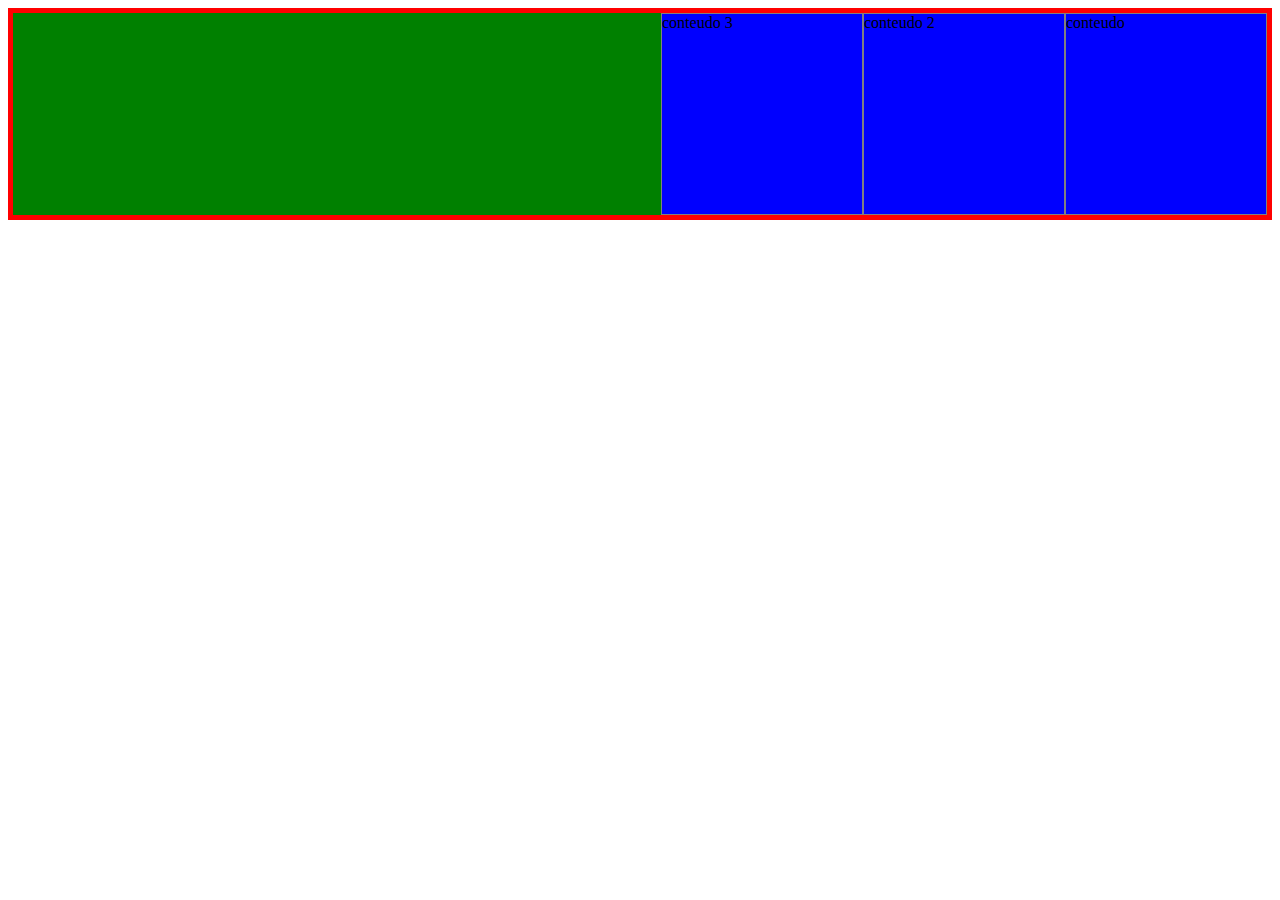
<file: css_intermediario/boxes-flutuantes.html>
<!DOCTYPE html>
<html lang="pt-br">
<head>
    <meta charset="UTF-8">
    <meta http-equiv="X-UA-Compatible" content="IE=edge">
    <meta name="viewport" content="width=device-width, initial-scale=1.0">
    <title>Elementos flutuantes</title>
    <style>

        #principal{
            border: 5px solid red;
            background: green;
        }
        .conteudo{
            background: blue;
            border: 1px solid gray;
            width: 200px;
            height: 200px;
            float: right;
        }

        /* CLEAR serve pra anular o efeito do float no bloco acima */
        .clear{
            clear: both;
        }
        /*
        .conteudo1{
            background: red;
            border: 1px solid gray;
            width: 150px;
            height: 150px;
            float: right;
        } */
    </style>
</head>
<body>
    <!--ELEMENTOS FLUTUANTES-->
    <div id="principal">
        <div class="conteudo">
            conteudo
        </div>
        <div class="conteudo">
            conteudo 2
        </div>
        <div class="conteudo">
            conteudo 3
        </div>
        <div class="clear"></div>
    </div>

</body>
</html>
</file>
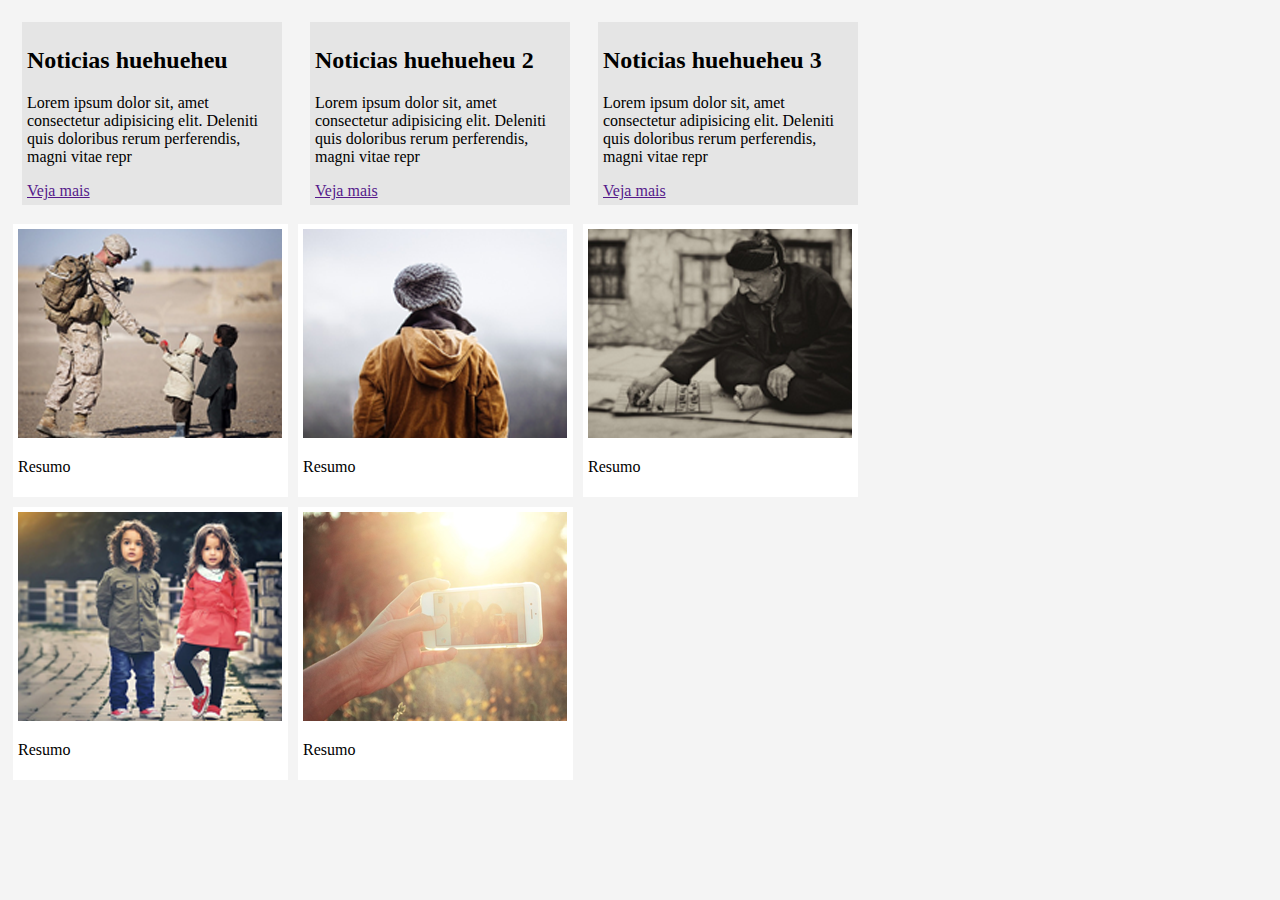
<file: css_intermediario/floats-pratica.html>
<!DOCTYPE html>
<html lang="pt-br">
<head>
    <meta charset="UTF-8">
    <meta http-equiv="X-UA-Compatible" content="IE=edge">
    <meta name="viewport" content="width=device-width, initial-scale=1.0">
    <title>Floats e clear</title>
</head>
<style>
    body{
        background: #f4f4f4;
    }
    div#principal{
        width: 920px;
      
       
    }

    div.noticia{
        background-color: #e5e5e5;
        padding: 5px;
        width: 250px;
        margin: 14px;
        float: left;
  }

  .clear{
    clear: both;
  }

  .fotos{
    background: white;
    width: 265px;
    padding: 5px;
    float: left;
    margin: 5px;
  }
</style>
<body>
    <div id="principal">
        <div>

            <div class="noticia">
                <h2>Noticias huehueheu</h2>
                <p>Lorem ipsum dolor sit, amet consectetur adipisicing elit. Deleniti quis doloribus rerum perferendis, magni vitae repr</p>
                <a href="">Veja mais</a>
            </div>

            <div class="noticia">
                <h2>Noticias huehueheu 2</h2>
                <p>Lorem ipsum dolor sit, amet consectetur adipisicing elit. Deleniti quis doloribus rerum perferendis, magni vitae repr</p>
                <a href="">Veja mais</a>
            </div>

            <div class="noticia">
                <h2>Noticias huehueheu  3</h2>
                <p>Lorem ipsum dolor sit, amet consectetur adipisicing elit. Deleniti quis doloribus rerum perferendis, magni vitae repr</p>
                <a href="">Veja mais</a>
            </div>

        </div>
        <div class="clear"></div>

        <div>

            <div class="fotos">
                <img src="imagens/imagem1.png" alt="">
                <p>Resumo</p>
            </div>

            <div class="fotos">
                <img src="imagens/imagem2.png" alt="">
                <p>Resumo</p>
            </div>

            <div class="fotos">
                <img src="imagens/imagem3.png" alt="">
                <p>Resumo</p>
            </div>

            <div class="fotos">
                <img src="imagens/imagem4.png" alt="">
                <p>Resumo</p>
            </div>

            <div class="fotos">
                <img src="imagens/imagem5.png" alt="">
                <p>Resumo</p>
            </div>

        </div>
    </div>
</body>
</html>
</file>
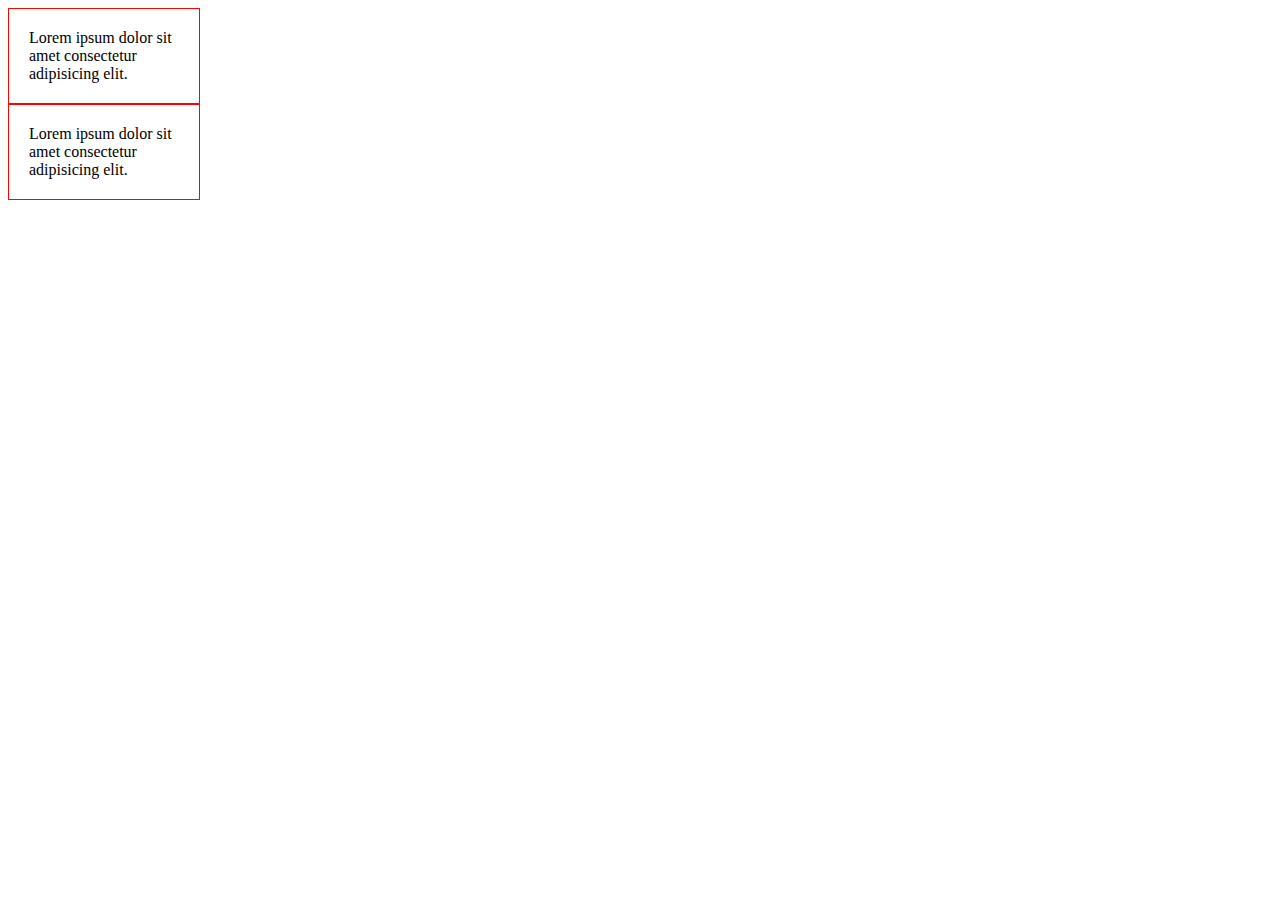
<file: css_intermediario/modelo-de-caixa.html>
<!DOCTYPE html>
<html lang="en">
<head>
    <meta charset="UTF-8">
    <meta http-equiv="X-UA-Compatible" content="IE=edge">
    <meta name="viewport" content="width=device-width, initial-scale=1.0">
    <title>Modelos de caixa CSS</title>

    <link rel="stylesheet" href="estilos/modelos.css">
</head>
<body>
    <!--USO DE MARGIN E PADDING EM ELEMENTOS-->
    <div class="conteudo">
        Lorem ipsum dolor sit amet consectetur adipisicing elit. 
    </div>

    
    <div class="conteudo">
        Lorem ipsum dolor sit amet consectetur adipisicing elit. 
    </div>

</body>
</html>
</file>
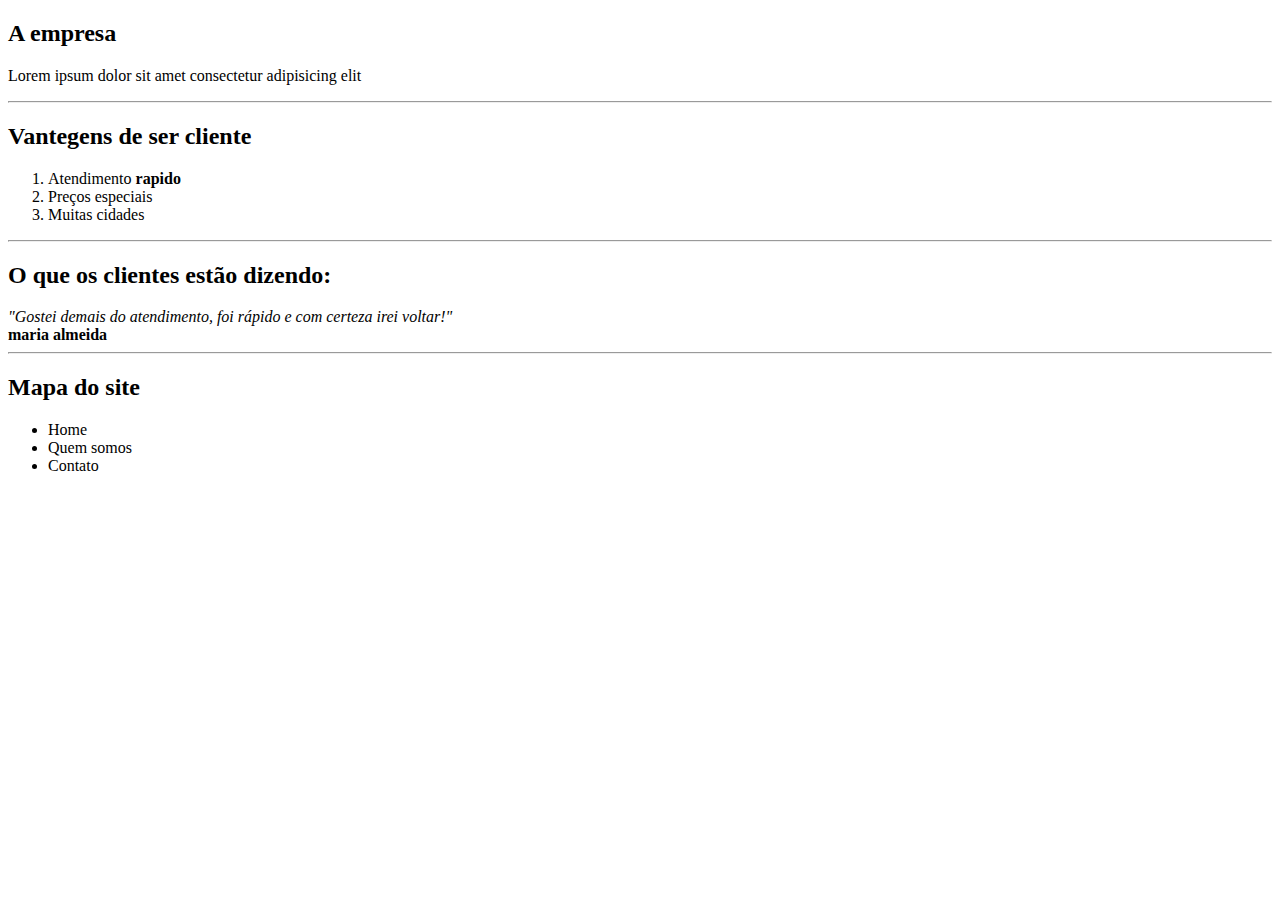
<file: exhtml/ex01.html>
<!DOCTYPE html>
<html lang="en">
<head>
    <meta charset="UTF-8">
    <meta http-equiv="X-UA-Compatible" content="IE=edge">
    <meta name="viewport" content="width=device-width, initial-scale=1.0">
    <title>Desafio rapido</title>
</head>
<body>
    <h2>A empresa</h2>

    <p>Lorem ipsum dolor sit amet consectetur adipisicing elit</p>
    
    <hr>

    <h2>Vantegens de ser cliente</h2>

    <ol>
        <li>Atendimento <strong>rapido</strong></li>
        <li>Preços especiais</li>
        <li>Muitas cidades</li>
    </ol>

    <hr>

    <h2>O que os clientes estão dizendo:</h2>

    <!--CITAÇÃO-->
    <em>"Gostei demais do atendimento, foi rápido e com certeza irei voltar!"<br>
   </em>
   <strong>maria almeida</strong>
        
    <hr>

    <h2>Mapa do site</h2>
    <ul>
        <li>Home</li>
        <li>Quem somos</li>
        <li>Contato</li>
    </ul>

</body>
</html>
</file>
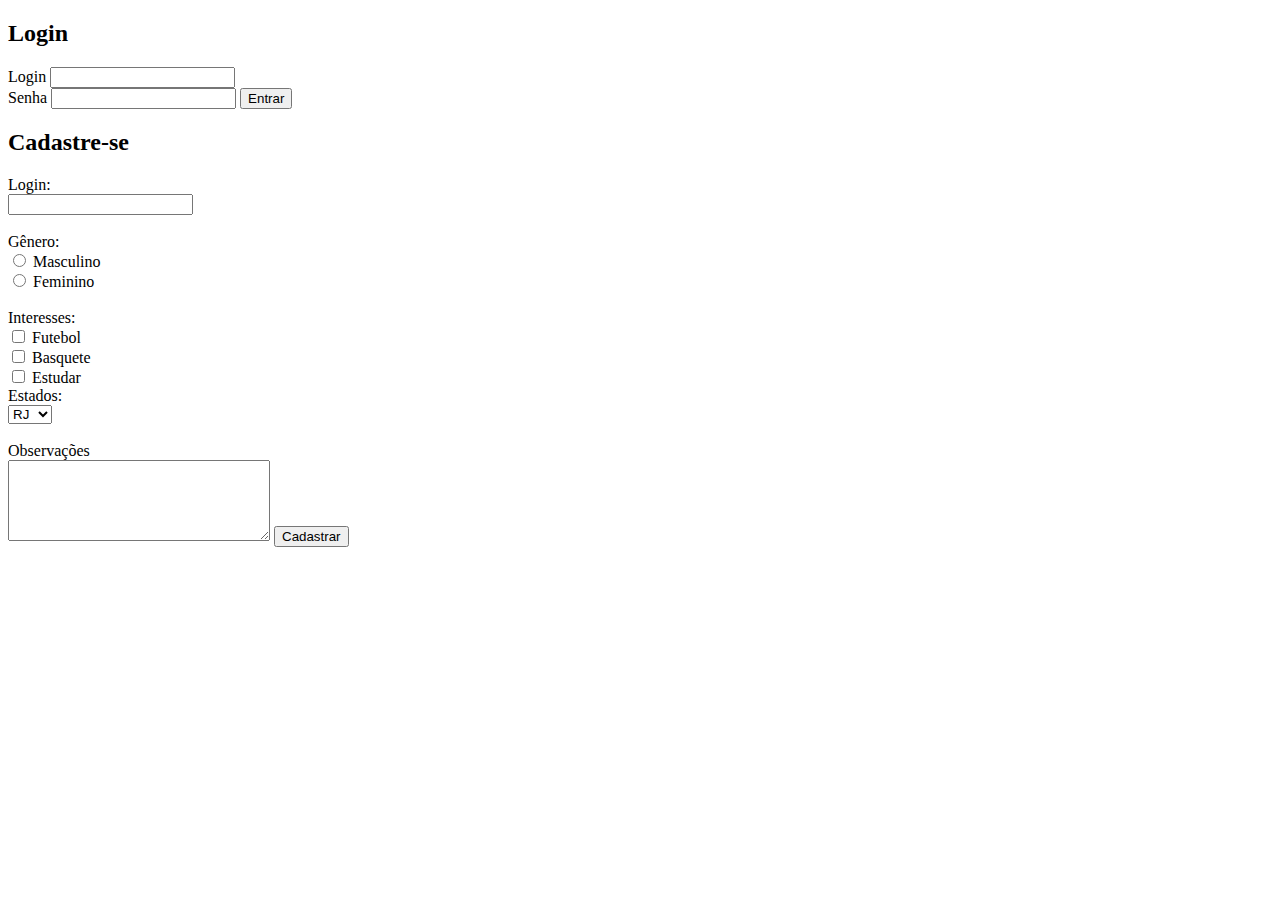
<file: formshtml/form1.html>
<!DOCTYPE html>
<html lang="pt-br">
<head>
    <meta charset="UTF-8">
    <meta http-equiv="X-UA-Compatible" content="IE=edge">
    <meta name="viewport" content="width=device-width, initial-scale=1.0">
    <title>Formularios</title>
</head>
<body>

    <form action="Pinto" method="get">

        <h2>Login</h2>
        <label for="ilogin">Login</label>
        <input type="text" name="login" id="ilogin"> <br>

        <label for="isenha">Senha</label>
        <input type="password" name="senha" id="isenha">
        
        <input type="submit" value="Entrar">
    </form>

    <form action="pintogod">
        <h2>Cadastre-se</h2>
        <label for="ilogin2">Login:</label> <br>
            <input type="text" name="login" id="ilogin2"> <br><br>

            <label for="igenero">Gênero:</label><br>
            <input type="radio" name="genero" value="M" id="igenero"> Masculino <br>
            <input type="radio" name="genero" value="F" id="igenero"> Feminino <br> <br>

            <label for="iinteresses">Interesses:</label><br>
            <input type="checkbox" name="Interesses" id="iinteresses"> Futebol <br>
            <input type="checkbox" name="Interesses" id="iinteresses"> Basquete <br>
            <input type="checkbox" name="Interesses" id="iinteresses"> Estudar <br>

            <label for="iestado">Estados:</label> <br>
            <select name="estados" id="iestado">
                <option value="RJ">RJ</option>
                <option value="SP">SP</option>
                <option value="MG">MG</option>
            </select> <br><br>

            <label for="iobs">Observações</label> <br>
            <textarea name="observacoes" id="iobs" cols="30" rows="5"></textarea>
            <input type="submit" value="Cadastrar">
    </form>
</body>
</html>
</file>
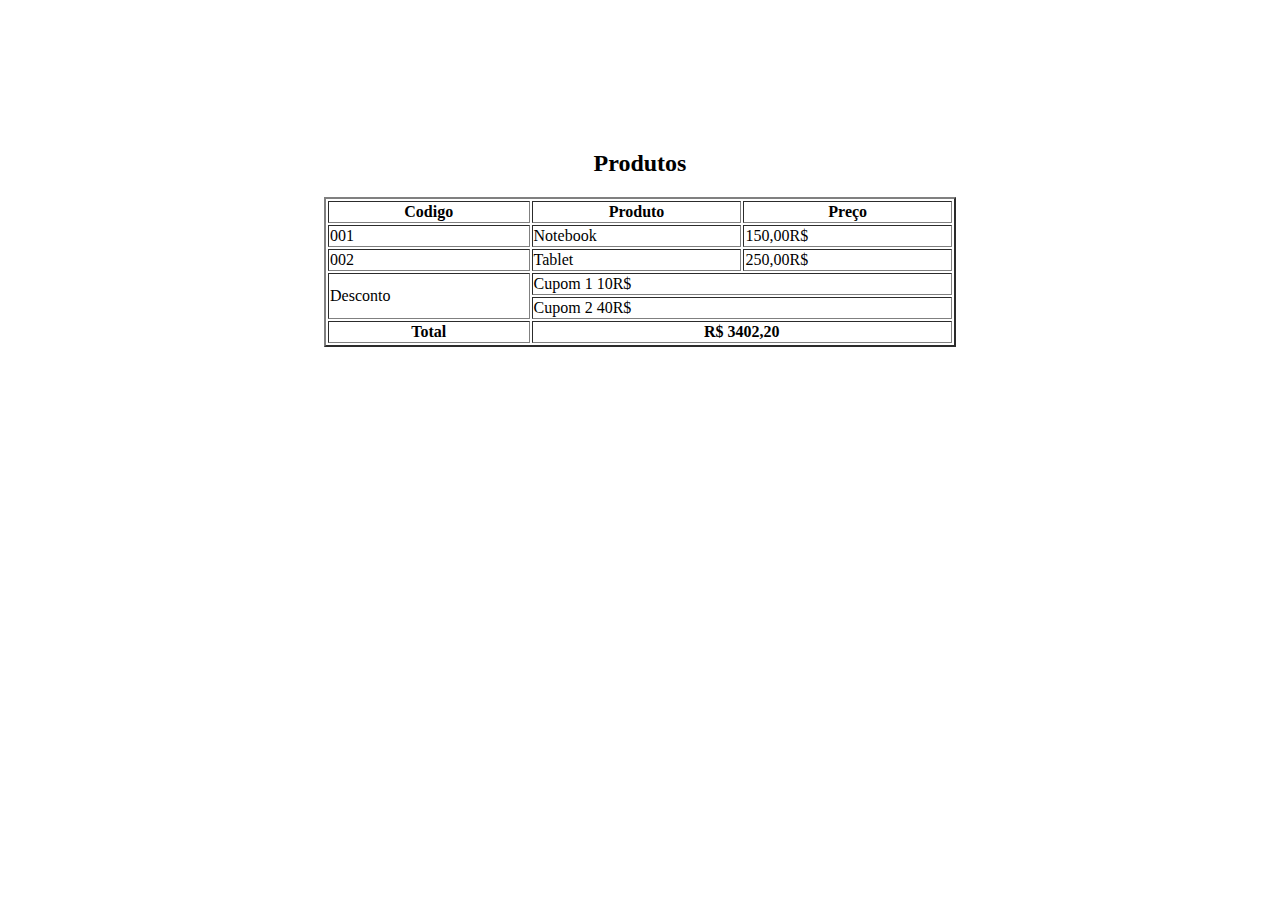
<file: tableshtml/tables01.html>
<!DOCTYPE html>
<html lang="pt-br">
<head>
    <meta charset="UTF-8">
    <meta http-equiv="X-UA-Compatible" content="IE=edge">
    <meta name="viewport" content="width=device-width, initial-scale=1.0">
    <title>Document</title>
    <style>

        table{
            margin: auto;
        }
        h2{
            text-align: center;
            margin-top: 150px;
        }
    </style>
</head>
<body>

    <h2>Produtos</h2>
    <table border="2" width="50%">
        <tr>
            <th>Codigo</th>
            <th>Produto</th>
            <th>Preço</th>
        </tr>
        <tr>
          <td>001</td>
          <td>Notebook</td>
          <td>150,00R$</td>
        </tr>

        <tr>
            <td>002</td>
            <td>Tablet</td>
            <td>250,00R$</td>
          </tr>
          <tr>
            <td rowspan="2">Desconto</td>
            <td colspan="2">Cupom 1 10R$</td>
          </tr>
          <tr>
            <td colspan="2">Cupom 2 40R$</td>
          </tr>
          <tr>
            <th>Total</th>
            <th colspan="2">R$ 3402,20</th>
        </tr>
    </table>
</body>
</html>
</file>
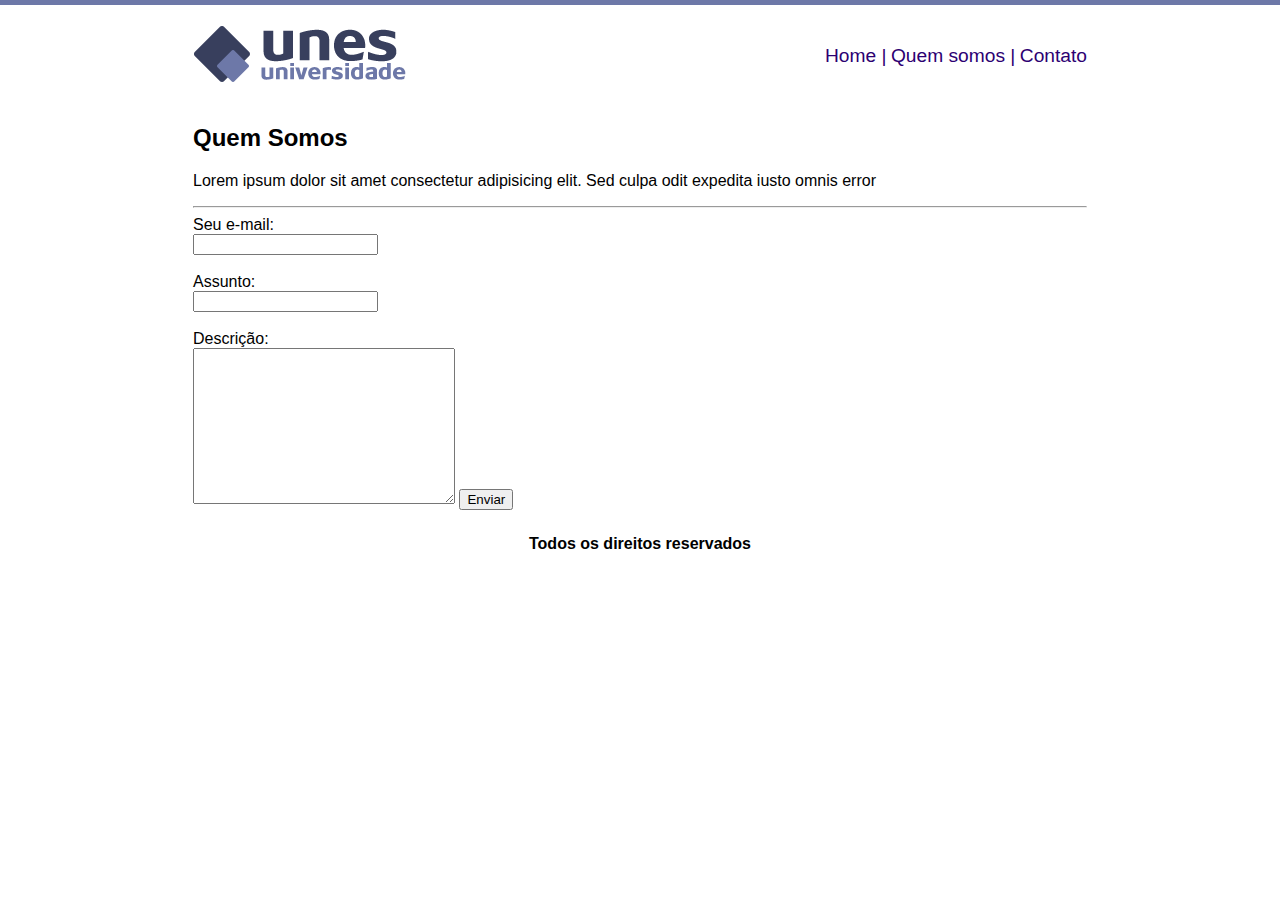
<file: unes_project/contato.html>
<!DOCTYPE html>
<html lang="en">
<head>
    <meta charset="UTF-8">
    <meta http-equiv="X-UA-Compatible" content="IE=edge">
    <meta name="viewport" content="width=device-width, initial-scale=1.0">
    <title>Contato</title>
    <style>
        body{
            background-color: white;
            font-family: Arial, Helvetica, sans-serif;
            background: url('imagens/fundo2.png');
          
        }
        a{
            text-decoration: none;
            font-size: 1.2em;
            color: rgb(44, 0, 114);
            transition: .5s;
        }
        a:hover{
            background-color: rgba(216, 192, 240, 0.616);
            margin-top: 2px;
            padding-right: 4px;
            border-radius: 5px;
            transition: .5s;
        }
    </style>
</head>
<body>
    <table border="0" width="900" align="center">
        <tr>
            <td height="89"><img src="imagens/logo.png" alt="Logo"></td>
            <td align="right">

                <a href="index.html">Home |</a>
                <a href="quemsomos.html">Quem somos |</a>
                <a href="contato.html">Contato</a>
            </td>
        </tr>

        <tr>
            <td colspan="2">
                
                <h2>Quem Somos</h2>
                <p>Lorem ipsum dolor sit amet consectetur adipisicing elit. Sed culpa odit expedita iusto omnis error </p>

                <hr>

                <form action="">
                    <label for="iemail">Seu e-mail:</label> <br>
                    <input type="email" name="email" id="iemail"> <br> <br>

                    <label for="iassunto">Assunto:</label> <br>
                    <input type="text" name="assunto" id="iassunto"> <br> <br>

                    <label for="idesc">Descrição:</label> <br>
                    <textarea name="desc" id="idesc" cols="30" rows="10"></textarea>

                    <input type="submit" value="Enviar">
                </form>
        <tr>
            <td align="center" colspan="2">
                <h4>Todos os direitos reservados</h4>
            </td>
        </tr>
    </table>
</body>
</html>
</file>
<file: css_intermediario/estilos/modelos.css>
@charset "UTF-8";

.conteudo{
    border: 1px solid red;
    
    padding: 20px;
    width: 150px;
}
</file>
